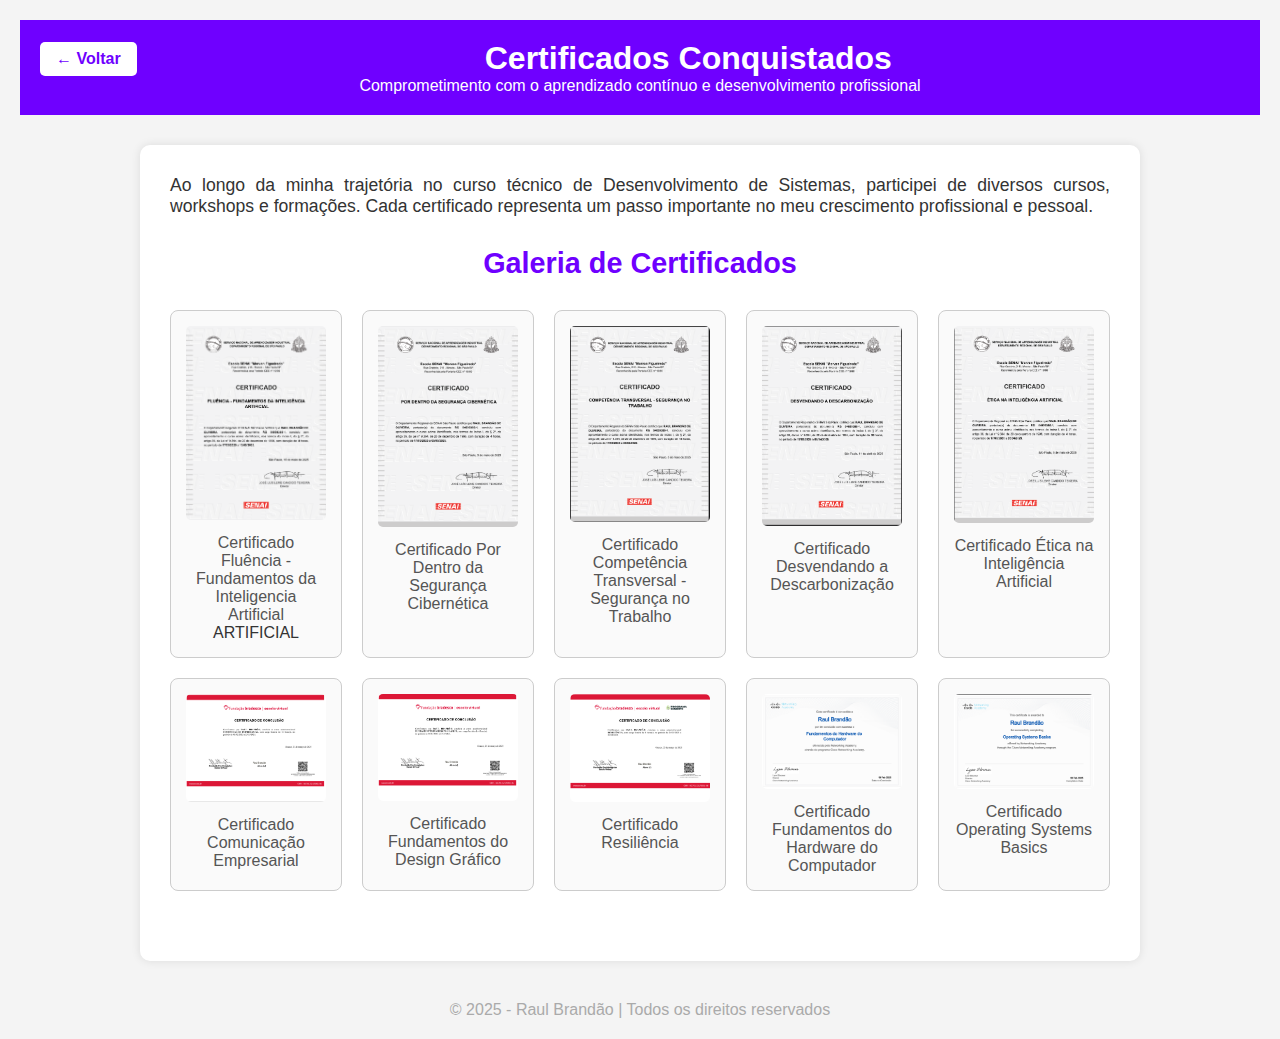
<file: certificados.html>
<!DOCTYPE html>
<html lang="pt-br">
<head>
  <meta charset="UTF-8" />
  <meta name="viewport" content="width=device-width, initial-scale=1.0" />
  <title>Meus Certificados</title>
  <link rel="stylesheet" href="certificados.css" />
</head>
<body>

<header>
  <div class="header-container">
    <a href="index.html" class="voltar-btn">← Voltar</a>
    <h1>Certificados Conquistados</h1>
  </div>
  <p>Comprometimento com o aprendizado contínuo e desenvolvimento profissional</p>
</header>

<main class="content">
  <section class="descricao">
    <p>Ao longo da minha trajetória no curso técnico de Desenvolvimento de Sistemas, participei de diversos cursos, workshops e formações. Cada certificado representa um passo importante no meu crescimento profissional e pessoal.</p>
  </section>

  <h2>Galeria de Certificados</h2>

  <div class="certificados-galeria">
    <div class="certificado-card">
      <img src="img/cerfiticado 1.png" alt="Certificado 1">
      <p>Certificado Fluência - Fundamentos da Inteligencia Artificial</p>

ARTIFICIAL</p>
    </div>
    <div class="certificado-card">
      <img src="img/certificado2.png" alt="Certificado 2">
      <p>Certificado Por Dentro da Segurança Cibernética</p>
    </div>
    <div class="certificado-card">
      <img src="img/certificado 3.png" alt="Certificado 3">
      <p>Certificado Competência Transversal - Segurança no Trabalho</p>
    </div>
     <div class="certificado-card">
      <img src="img/certificado 4.png" alt="Certificado 2">
      <p>Certificado Desvendando a Descarbonização</p>
    </div>
    <div class="certificado-card">
      <img src="img/certificado 5.png" alt="Certificado 3">
      <p>Certificado Ética na Inteligência Artificial</p>
    </div>
     <div class="certificado-card">
      <img src="img/certificado 6.png" alt="Certificado 1">
      <p>Certificado Comunicação Empresarial</p>
    </div>
    <div class="certificado-card">
      <img src="img/certificado 7.png" alt="Certificado 2">
      <p>Certificado Fundamentos do Design Gráfico</p>
    </div>
    <div class="certificado-card">
      <img src="img/certificado 8.png" alt="Certificado 3">
      <p>Certificado Resiliência</p>
    </div>
     <div class="certificado-card">
      <img src="img/certificado 9.png" alt="Certificado 2">
      <p>Certificado Fundamentos do Hardware do

Computador</p>
    </div>
    <div class="certificado-card">
      <img src="img/certificado 10.png" alt="Certificado 3">
      <p>Certificado Operating Systems Basics</p>
    </div>
  </div>
  
</main>

<footer>
  &copy; 2025 - Raul Brandão | Todos os direitos reservados
</footer>

</body>
</html>
</file>
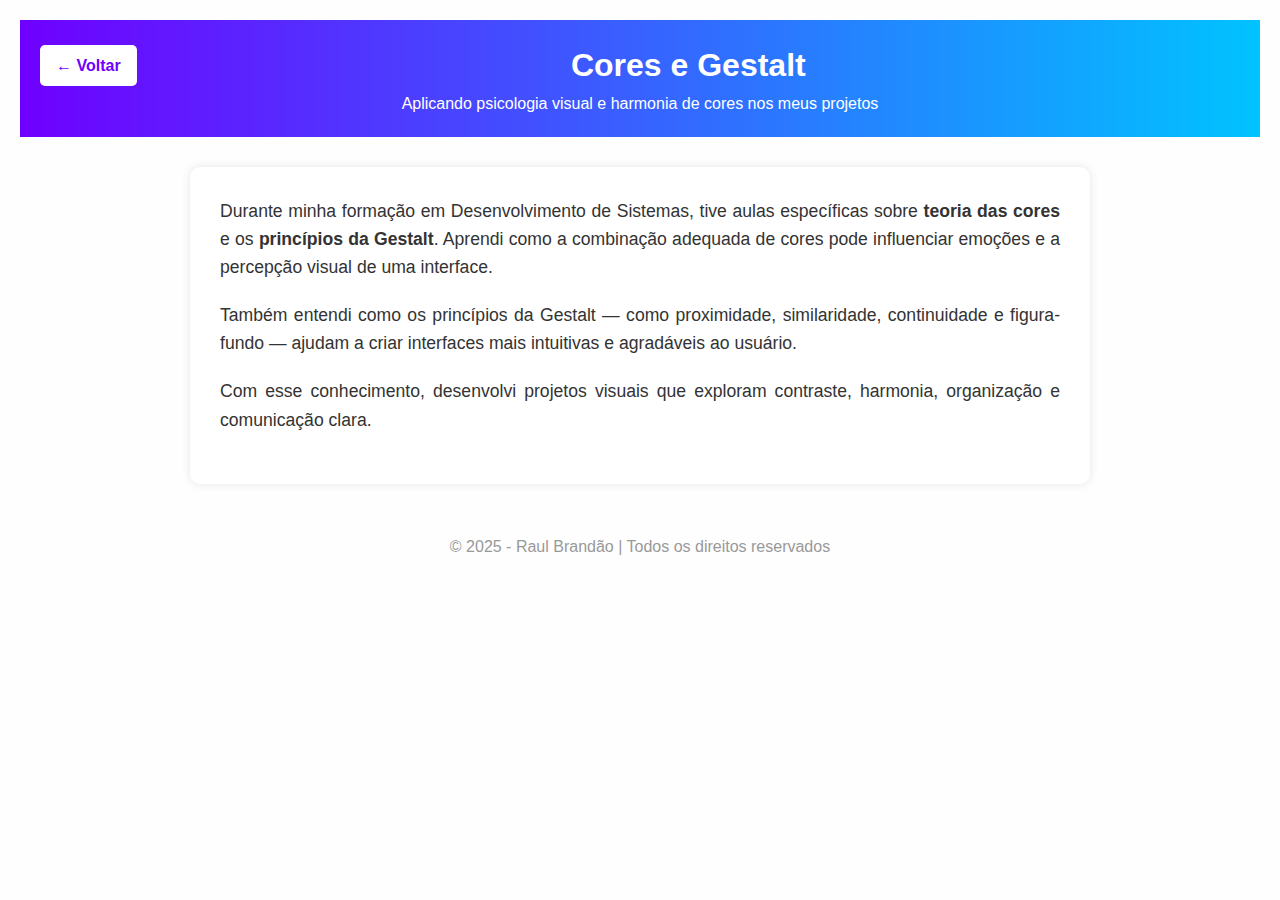
<file: coresegestalt.html>
<!DOCTYPE html>
<html lang="pt-br">
<head>
  <meta charset="UTF-8" />
  <meta name="viewport" content="width=device-width, initial-scale=1.0"/>
  <title>Habilidades com Cores e Gestalt</title>
  <link rel="stylesheet" href="coresegestalt.css" />
</head>
<body>

<header>
  <div class="header-container">
    <a href="index.html" class="voltar-btn">← Voltar</a>
    <h1>Cores e Gestalt</h1>
  </div>
  <p>Aplicando psicologia visual e harmonia de cores nos meus projetos</p>
</header>

<main class="content">
  <section class="descricao">
    <p>Durante minha formação em Desenvolvimento de Sistemas, tive aulas específicas sobre <strong>teoria das cores</strong> e os <strong>princípios da Gestalt</strong>. Aprendi como a combinação adequada de cores pode influenciar emoções e a percepção visual de uma interface.</p>

    <p>Também entendi como os princípios da Gestalt — como proximidade, similaridade, continuidade e figura-fundo — ajudam a criar interfaces mais intuitivas e agradáveis ao usuário.</p>

    <p>Com esse conhecimento, desenvolvi projetos visuais que exploram contraste, harmonia, organização e comunicação clara.</p>
  </section>

  
  </div>
</main>

<footer>
  &copy; 2025 - Raul Brandão | Todos os direitos reservados
</footer>

</body>
</html>
</file>
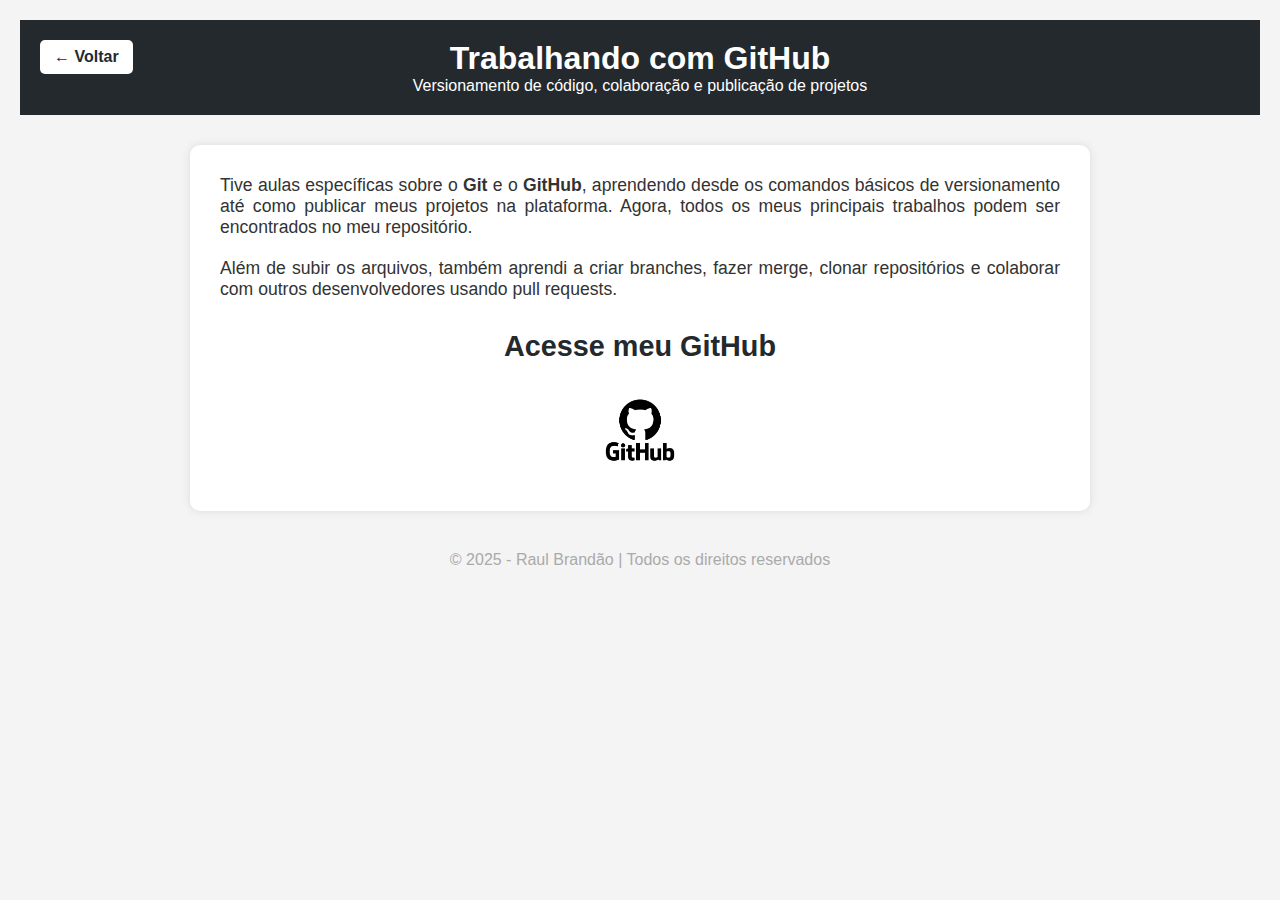
<file: git.html>
<!DOCTYPE html>
<html lang="pt-br">
<head>
  <meta charset="UTF-8" />
  <meta name="viewport" content="width=device-width, initial-scale=1.0"/>
  <title>Minhas Habilidades com GitHub</title>
  <link rel="stylesheet" href="git.css" />
</head>
<body>

  <header>
    <a href="index.html" class="voltar-btn">← Voltar</a>
    <h1>Trabalhando com GitHub</h1>
    <p>Versionamento de código, colaboração e publicação de projetos</p>
  </header>

  <main class="content">
    <section class="descricao">
      <p>Tive aulas específicas sobre o <strong>Git</strong> e o <strong>GitHub</strong>, aprendendo desde os comandos básicos de versionamento até como publicar meus projetos na plataforma. Agora, todos os meus principais trabalhos podem ser encontrados no meu repositório.</p>

      <p>Além de subir os arquivos, também aprendi a criar branches, fazer merge, clonar repositórios e colaborar com outros desenvolvedores usando pull requests.</p>
    </section>

    <h2>Acesse meu GitHub</h2>
    
    <div class="github-logo">
      <a href="https://github.com/raulbrandao7" target="_blank">
        <img src="img/gitimagem.webp" alt="Logo do GitHub">
      </a>
    </div>
  </main>

  <footer>
    &copy; 2025 - Raul Brandão | Todos os direitos reservados
  </footer>

</body>
</html>
</file>
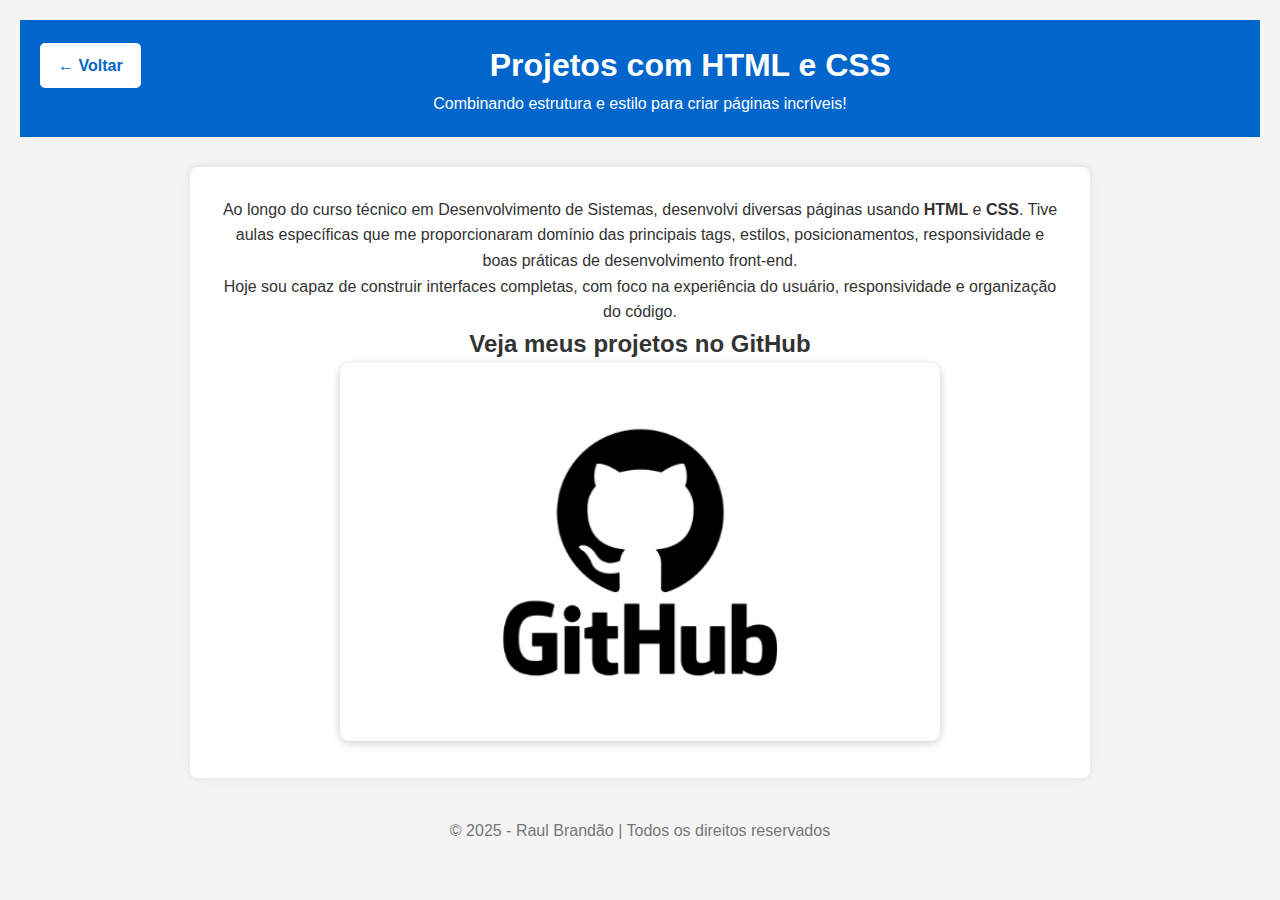
<file: htmlecss.html>
<!DOCTYPE html>
<html lang="pt-br">
<head>
  <meta charset="UTF-8" />
  <meta name="viewport" content="width=device-width, initial-scale=1.0"/>
  <title>Meus Projetos com HTML e CSS</title>
  <link rel="stylesheet" href="htmlecss.css" />
</head>
<body>

<header>
  <div class="header-container">
    <a href="index.html" class="voltar-btn">← Voltar</a>
    <h1>Projetos com HTML e CSS</h1>
  </div>
  <p>Combinando estrutura e estilo para criar páginas incríveis!</p>
</header>

<main class="content">
  <section>
    <p>Ao longo do curso técnico em Desenvolvimento de Sistemas, desenvolvi diversas páginas usando <strong>HTML</strong> e <strong>CSS</strong>. Tive aulas específicas que me proporcionaram domínio das principais tags, estilos, posicionamentos, responsividade e boas práticas de desenvolvimento front-end.</p>

    <p>Hoje sou capaz de construir interfaces completas, com foco na experiência do usuário, responsividade e organização do código.</p>
  </section>

  <h2>Veja meus projetos no GitHub</h2>

  <div class="project-links">
    <a href="https://github.com/raulbrandao7" target="_blank">
      <img src="img/img/gitimagem.webp" alt="Visualizar projetos no GitHub">
    </a>
  </div>
</main>

<footer>
  &copy; 2025 - Raul Brandão | Todos os direitos reservados
</footer>

</body>
</html>
</file>
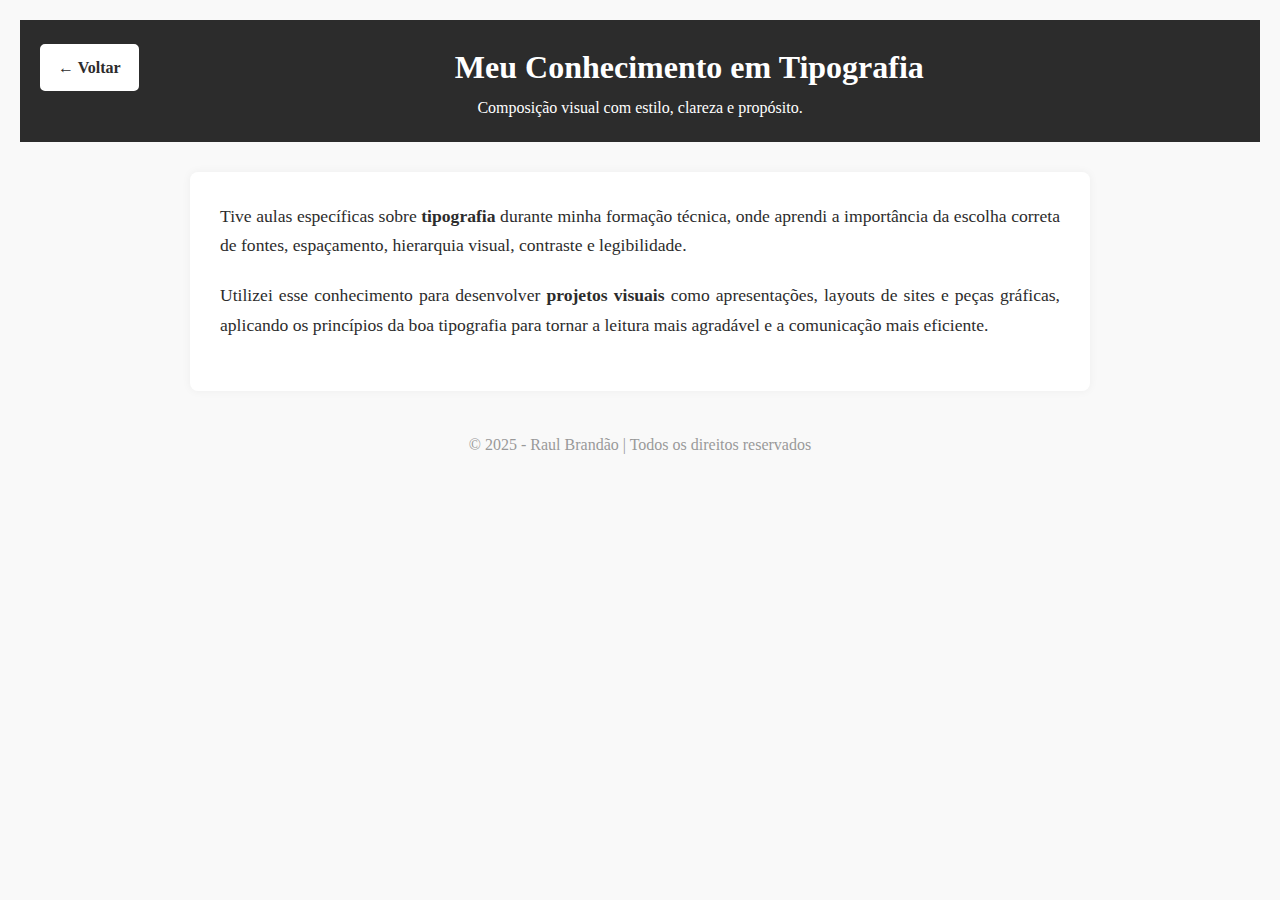
<file: tipografia.html>
<!DOCTYPE html>
<html lang="pt-br">
<head>
  <meta charset="UTF-8" />
  <meta name="viewport" content="width=device-width, initial-scale=1.0"/>
  <title>Habilidades em Tipografia</title>
  <link rel="stylesheet" href="tipografia.css" />
</head>
<body>

<header>
  <div class="header-container">
    <a href="index.html" class="voltar-btn">← Voltar</a>
    <h1>Meu Conhecimento em Tipografia</h1>
  </div>
  <p>Composição visual com estilo, clareza e propósito.</p>
</header>

<main class="content">
  <section class="descricao">
    <p>Tive aulas específicas sobre <strong>tipografia</strong> durante minha formação técnica, onde aprendi a importância da escolha correta de fontes, espaçamento, hierarquia visual, contraste e legibilidade.</p>

    <p>Utilizei esse conhecimento para desenvolver <strong>projetos visuais</strong> como apresentações, layouts de sites e peças gráficas, aplicando os princípios da boa tipografia para tornar a leitura mais agradável e a comunicação mais eficiente.</p>
  </section>

 

  
</main>

<footer>
  &copy; 2025 - Raul Brandão | Todos os direitos reservados
</footer>

</body>
</html>
</file>
<file: certificados.css>
* {
  margin: 0;
  padding: 0;
  box-sizing: border-box;
}

body {
  font-family: 'Arial', sans-serif;
  background-color: #f4f4f4;
  color: #333;
  padding: 20px;
}

header {
  background-color: #6f00ff;
  color: white;
  padding: 20px;
  text-align: center;
}

.header-container {
  display: flex;
  align-items: center;
  justify-content: space-between;
  flex-wrap: wrap;
}

.header-container h1 {
  flex: 1;
  text-align: center;
  font-size: 2rem;
}

.voltar-btn {
  background-color: white;
  color: #6f00ff;
  padding: 8px 16px;
  border-radius: 5px;
  text-decoration: none;
  font-weight: bold;
  transition: 0.3s;
}

.voltar-btn:hover {
  background-color: #eee;
}

.content {
  max-width: 1000px;
  margin: 30px auto;
  background-color: white;
  padding: 30px;
  border-radius: 10px;
  box-shadow: 0 0 10px rgba(0,0,0,0.1);
}

.descricao p {
  margin-bottom: 30px;
  font-size: 1.1rem;
  text-align: justify;
}

h2 {
  text-align: center;
  font-size: 1.8rem;
  margin-bottom: 30px;
  color: #6f00ff;
}

.certificados-galeria {
  display: grid;
  grid-template-columns: repeat(5, 1fr);  /* 5 colunas */
  gap: 20px;
  margin-bottom: 40px;
}

.certificado-card {
  background-color: #fafafa;
  border: 1px solid #ccc;
  padding: 15px;
  text-align: center;
  border-radius: 8px;
  transition: transform 0.2s;
}

.certificado-card:hover {
  transform: scale(1.02);
}

.certificado-card img {
  width: 100%;
  height: auto;
  border-radius: 5px;
  margin-bottom: 10px;
}

.certificado-card p {
  font-size: 1rem;
  color: #555;
}

footer {
  text-align: center;
  margin-top: 40px;
  color: #aaa;
}

/* Responsividade: ajuste para telas menores */
@media (max-width: 1200px) {
  .certificados-galeria {
    grid-template-columns: repeat(4, 1fr);  /* 4 colunas */
  }
}

@media (max-width: 900px) {
  .certificados-galeria {
    grid-template-columns: repeat(3, 1fr);  /* 3 colunas */
  }
}

@media (max-width: 600px) {
  .certificados-galeria {
    grid-template-columns: repeat(2, 1fr);  /* 2 colunas */
  }
}

@media (max-width: 400px) {
  .certificados-galeria {
    grid-template-columns: 1fr;  /* 1 coluna */
  }
}
</file>
<file: coresegestalt.css>
* {
  margin: 0;
  padding: 0;
  box-sizing: border-box;
}

body {
  font-family: 'Arial', sans-serif;
  background-color: #fefefe;
  color: #333;
  padding: 20px;
  line-height: 1.6;
}

header {
  background: linear-gradient(to right, #6f00ff, #00c3ff);
  color: white;
  padding: 20px;
  text-align: center;
}

.header-container {
  display: flex;
  align-items: center;
  justify-content: space-between;
  flex-wrap: wrap;
}

.header-container h1 {
  flex: 1;
  text-align: center;
  font-size: 2rem;
}

.voltar-btn {
  background-color: white;
  color: #6f00ff;
  padding: 8px 16px;
  border-radius: 5px;
  text-decoration: none;
  font-weight: bold;
  transition: 0.3s;
}

.voltar-btn:hover {
  background-color: #f0f0f0;
  color: #6f00ff;
}

.content {
  max-width: 900px;
  margin: 30px auto;
  background-color: white;
  padding: 30px;
  border-radius: 10px;
  box-shadow: 0 0 10px rgba(0,0,0,0.1);
}

.descricao p {
  margin-bottom: 20px;
  text-align: justify;
  font-size: 1.1rem;
}

h2 {
  text-align: center;
  margin-top: 30px;
  font-size: 1.8rem;
  color: #6f00ff;
}

.project-section {
  margin-top: 20px;
  text-align: center;
}

.project-section img {
  width: 100%;
  max-width: 700px;
  border-radius: 10px;
  box-shadow: 0 4px 15px rgba(0, 0, 0, 0.15);
}

.legenda {
  font-size: 0.95rem;
  color: #666;
  margin-top: 10px;
}

footer {
  text-align: center;
  margin-top: 50px;
  color: #999;
}
</file>
<file: git.css>
* {
  margin: 0;
  padding: 0;
  box-sizing: border-box;
}

body {
  font-family: 'Arial', sans-serif;
  background-color: #f4f4f4;
  color: #333;
  padding: 20px;
}

header {
  background-color: #24292e;
  color: white;
  padding: 20px;
  text-align: center;
  position: relative;
}

.voltar-btn {
  position: absolute;
  left: 20px;
  top: 20px;
  background-color: white;
  color: #24292e;
  padding: 8px 14px;
  border-radius: 5px;
  text-decoration: none;
  font-weight: bold;
  transition: 0.3s;
}

.voltar-btn:hover {
  background-color: #ddd;
}

.content {
  max-width: 900px;
  margin: 30px auto;
  background-color: white;
  padding: 30px;
  border-radius: 10px;
  box-shadow: 0 0 10px rgba(0,0,0,0.1);
  text-align: center;
}

.descricao p {
  margin-bottom: 20px;
  font-size: 1.1rem;
  text-align: justify;
}

h2 {
  font-size: 1.8rem;
  color: #24292e;
  margin: 30px 0 20px;
}

.github-logo img {
  width: 150px;
  height: auto;
  transition: transform 0.3s;
}

.github-logo img:hover {
  transform: scale(1.05);
}

footer {
  text-align: center;
  margin-top: 40px;
  color: #aaa;
}
</file>
<file: htmlecss.css>
* {
  margin: 0;
  padding: 0;
  box-sizing: border-box;
}

body {
  font-family: Arial, sans-serif;
  background-color: #f4f4f4;
  color: #333;
  line-height: 1.6;
  padding: 20px;
}

header {
  background-color: #0066cc;
  color: white;
  padding: 20px;
  text-align: center;
}

.header-container {
  display: flex;
  align-items: center;
  justify-content: space-between;
  flex-wrap: wrap;
}

.header-container h1 {
  flex: 1;
  text-align: center;
}

.voltar-btn {
  padding: 8px 16px;
  background-color: white;
  color: #0066cc;
  border: 2px solid white;
  border-radius: 5px;
  text-decoration: none;
  font-weight: bold;
  transition: background-color 0.3s, color 0.3s;
}

.voltar-btn:hover {
  background-color: white;
  color: #0066cc;
}

.content {
  max-width: 900px;
  margin: 30px auto;
  background-color: white;
  padding: 30px;
  border-radius: 8px;
  box-shadow: 0 0 10px rgba(0,0,0,0.1);
  text-align: center;
}

.project-links img {
  width: 100%;
  max-width: 600px;
  border-radius: 10px;
  box-shadow: 0 2px 10px rgba(0,0,0,0.2);
  transition: transform 0.3s;
  cursor: pointer;
}

.project-links img:hover {
  transform: scale(1.03);
}

footer {
  text-align: center;
  margin-top: 40px;
  color: #777;
}
</file>
<file: tipografia.css>
* {
  margin: 0;
  padding: 0;
  box-sizing: border-box;
}

body {
  font-family: 'Georgia', serif;
  background-color: #f9f9f9;
  color: #2c2c2c;
  padding: 20px;
  line-height: 1.7;
}

header {
  background-color: #2c2c2c;
  color: white;
  padding: 20px;
  text-align: center;
}

.header-container {
  display: flex;
  align-items: center;
  justify-content: space-between;
  flex-wrap: wrap;
}

.header-container h1 {
  flex: 1;
  text-align: center;
  font-family: 'Times New Roman', Times, serif;
  font-size: 2rem;
}

.voltar-btn {
  padding: 8px 16px;
  background-color: white;
  color: #2c2c2c;
  border: 2px solid white;
  border-radius: 5px;
  text-decoration: none;
  font-weight: bold;
  transition: background-color 0.3s, color 0.3s;
}

.voltar-btn:hover {
  background-color: #ffffff;
  color: #2c2c2c;
}

.content {
  max-width: 900px;
  margin: 30px auto;
  background-color: white;
  padding: 30px;
  border-radius: 8px;
  box-shadow: 0 0 10px rgba(0,0,0,0.05);
}

.descricao p {
  margin-bottom: 20px;
  font-size: 1.1rem;
  text-align: justify;
}

h2 {
  text-align: center;
  margin-top: 40px;
  font-family: 'Garamond', serif;
  font-size: 1.8rem;
  color: #333;
}

.project-section {
  margin-top: 20px;
  text-align: center;
}

.project-section img {
  width: 100%;
  max-width: 700px;
  border-radius: 8px;
  box-shadow: 0 2px 10px rgba(0,0,0,0.2);
  margin-bottom: 10px;
}

.legenda {
  font-size: 0.95rem;
  color: #555;
}

footer {
  text-align: center;
  margin-top: 40px;
  color: #999;
}
</file>
